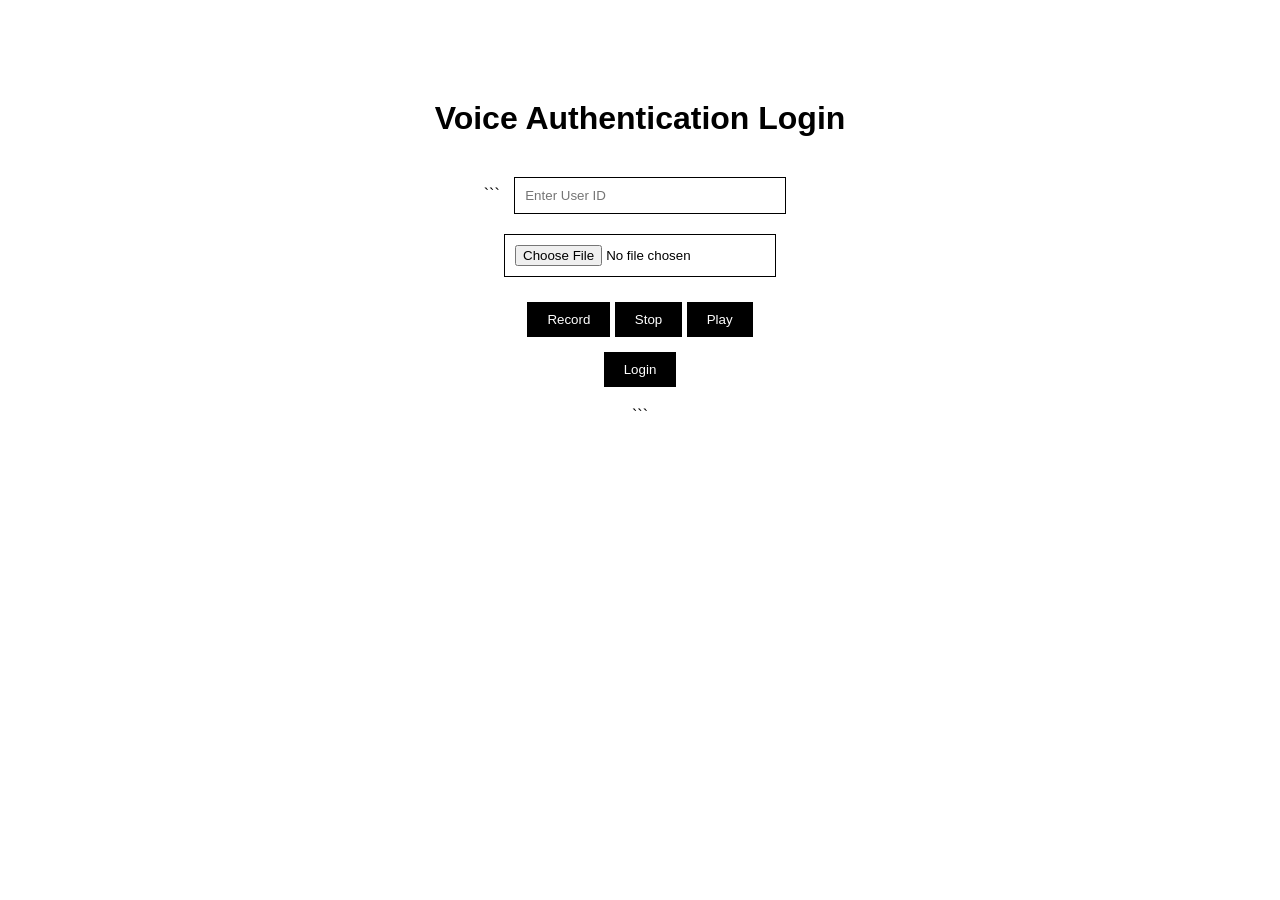
<file: templates/index.html>
<!DOCTYPE html>

<html>
<head>
    <title>Voice Authentication Login</title>
    <link rel="stylesheet" href="/static/style.css">
</head>
<body>

<div class="container">
    <h1>Voice Authentication Login</h1>

```

<input type="text" id="userId" placeholder="Enter User ID"><br>

<!-- File upload option -->
<input type="file" id="audioFile" accept=".wav"><br>

<!-- Real-time recording controls -->
<button id="recordBtn" type="button">Record</button>
<button id="stopBtn" type="button" disabled>Stop</button>
<button id="playBtn" type="button" disabled>Play</button>
<audio id="audioPreview" controls style="display:none;"></audio><br>

<button id="loginBtn" onclick="uploadAudio()">Login</button>

<p id="result"></p>
```

</div>

<script src="/static/script.js"></script>

</body>
</html>
</file>
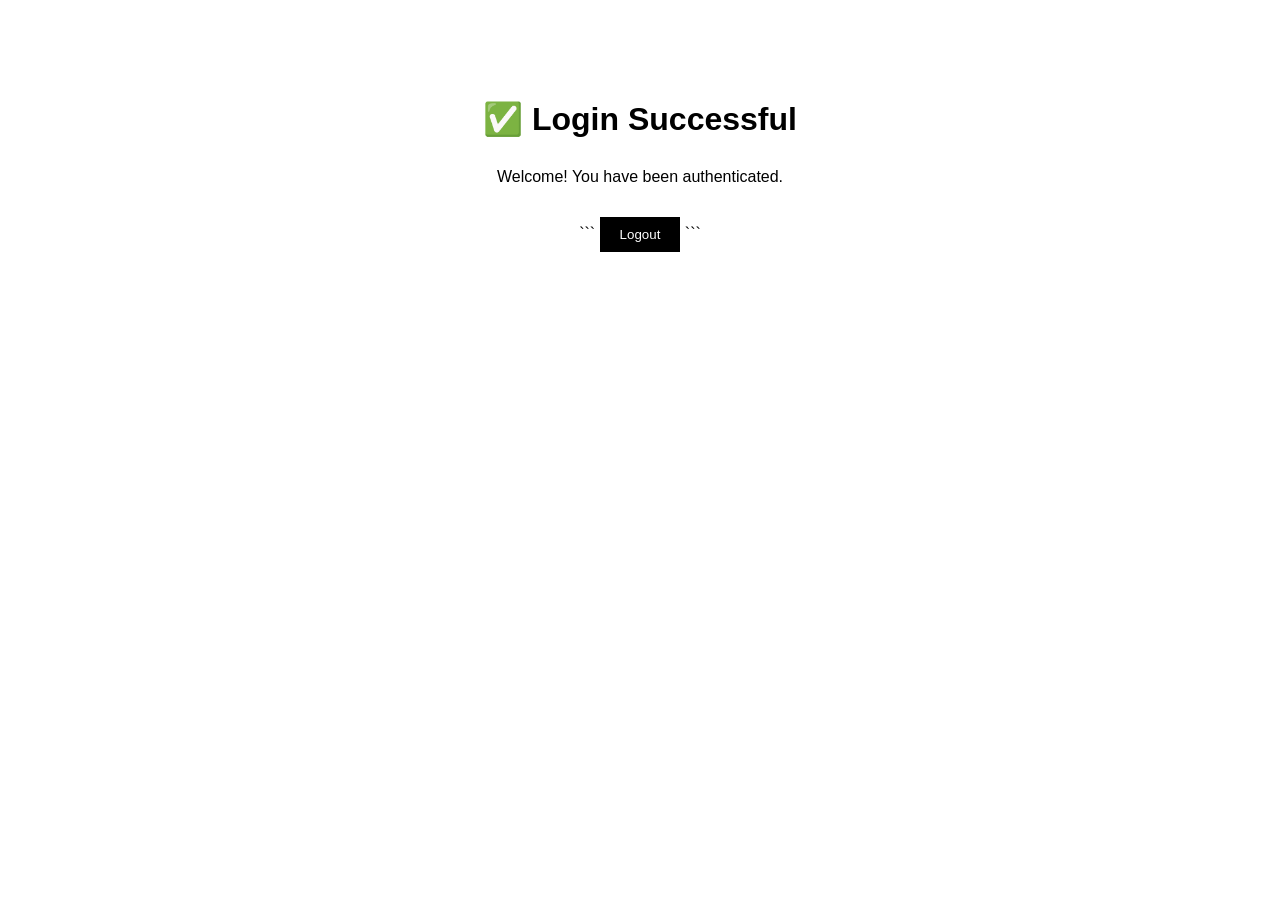
<file: templates/success.html>
<!DOCTYPE html>

<html>
<head>
    <title>Login Successful</title>
    <link rel="stylesheet" href="/static/style.css">
</head>
<body>

<div class="container">
    <h1>✅ Login Successful</h1>
    <p>Welcome! You have been authenticated.</p>

```
<button onclick="goBack()">Logout</button>
```

</div>

<script>
function goBack() {
    window.location.href = "/";
}
</script>

</body>
</html>
</file>
<file: static/style.css>
body {
background-color: white;
color: black;
font-family: Arial, sans-serif;
text-align: center;
}

.container {
margin-top: 100px;
}

h1 {
margin-bottom: 30px;
}

input {
padding: 10px;
margin: 10px;
width: 250px;
border: 1px solid black;
}

button {
padding: 10px 20px;
margin-top: 15px;
background-color: black;
color: white;
border: none;
cursor: pointer;
}

button:hover {
background-color: gray;
}

#result {
margin-top: 20px;
font-size: 18px;
}
</file>
